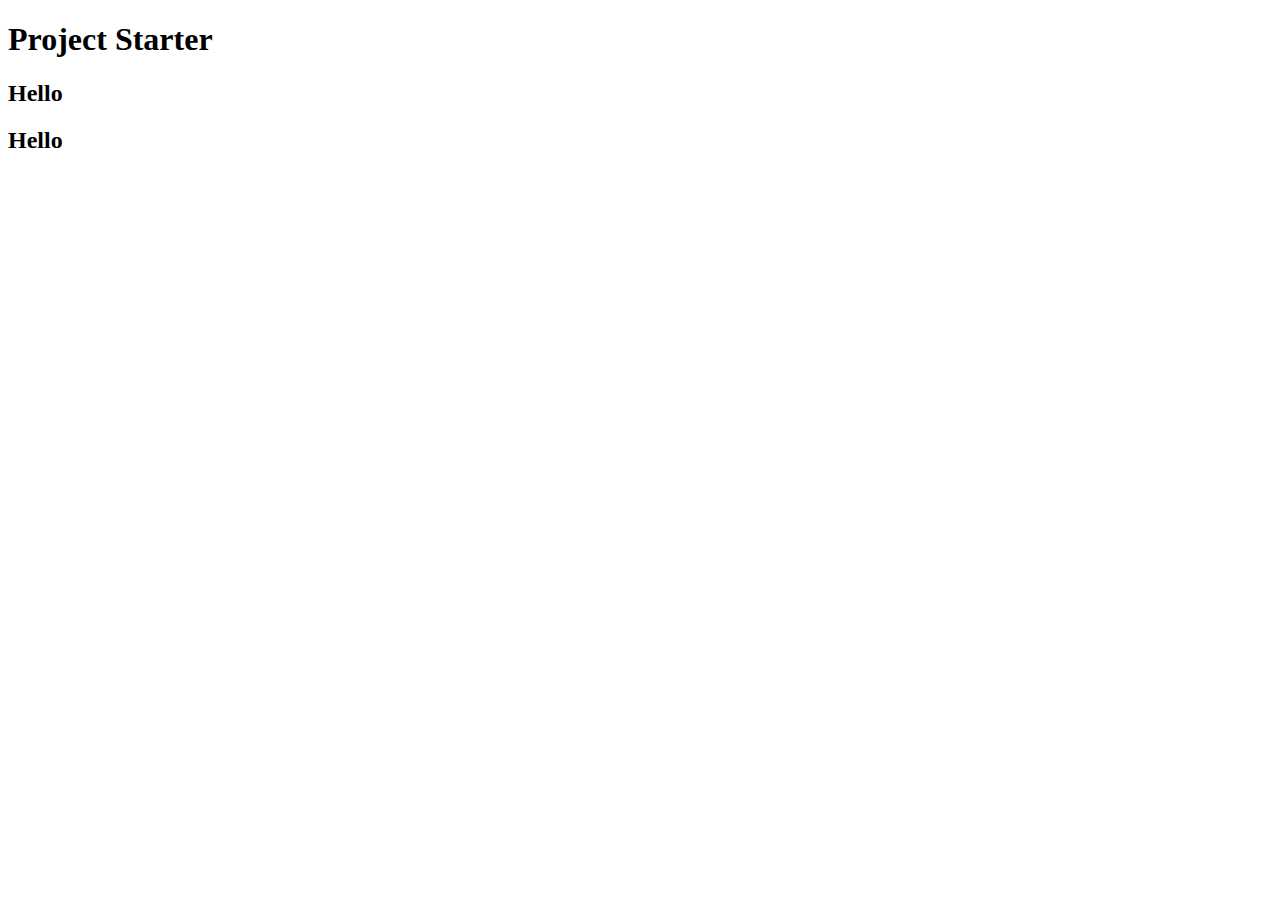
<file: index.html>
<!DOCTYPE html>
<html lang="en">
<head>
    <meta charset="UTF-8">
    <meta name="viewport" content="width=device-width, initial-scale=1.0">
    <title>Document</title>
</head>
<body>
    <h1>Project Starter<h1>
      <h2>Hello</h2>
      <h2>Hello</h2>
  </body>
</html>
</file>
